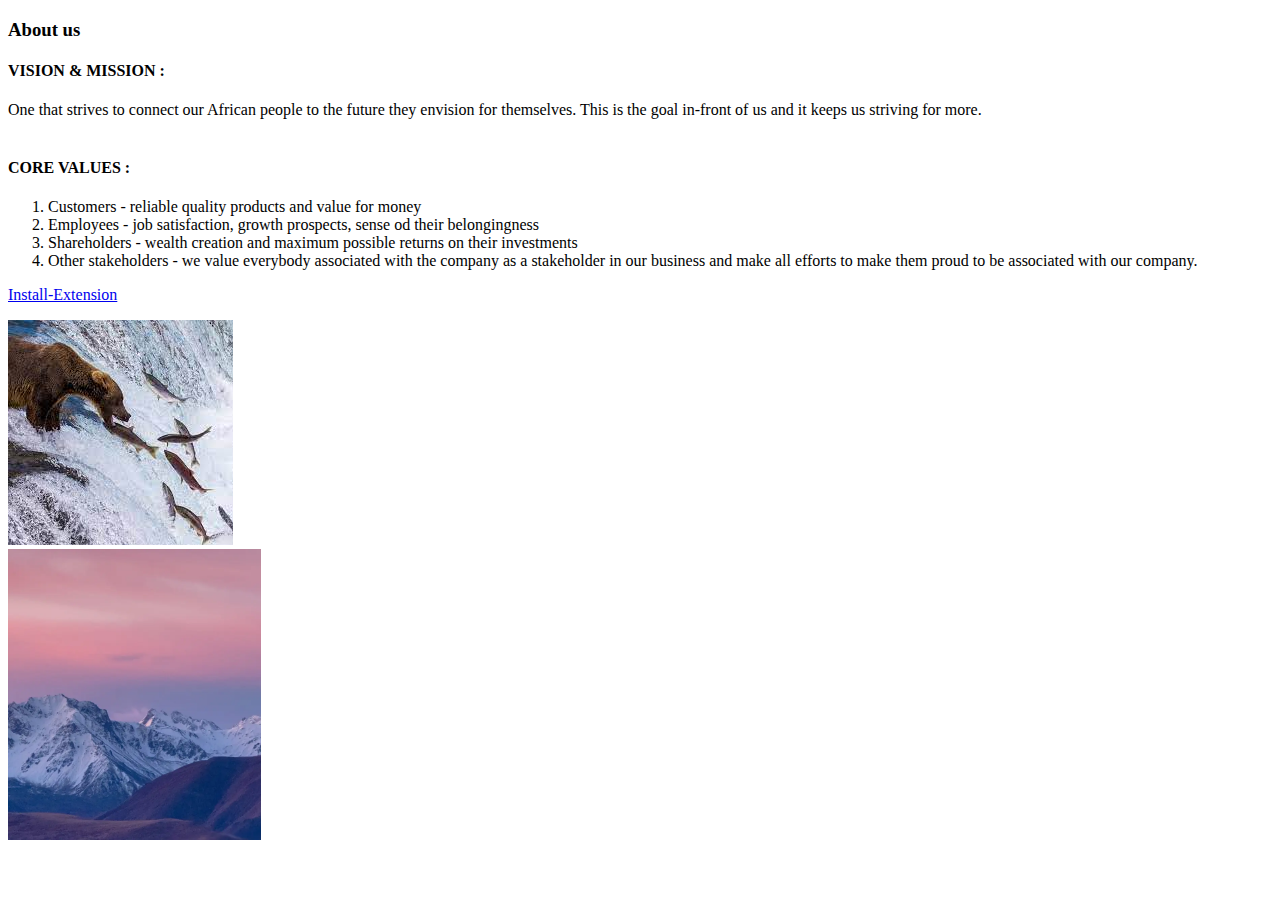
<file: index.html>
<!DOCTYPE html>
<html lang="en">
<head>
    <meta charset="UTF-8">
    <meta name="viewport" content="width=device-width, initial-scale=1.0">
    <title>Intro-Workshop-Moringa</title>
</head>
<body>
    <section class="about-us-section">
        <div class="container">

            <div class="about-main-content clearfix">
                <div class="text float-left">
                    <div class="theme-title">
                        <h3>About us</h3>
                    
                    
<h4>VISION & MISSION :</h4>
 One that strives to connect our African people to the future they envision for themselves.  This is the goal in-front of us and it keeps us striving for more.
</br></br>
<h4>CORE VALUES :</h4>
<ol>
    <li>Customers - reliable quality products and value for money</li>
    <li>Employees - job satisfaction, growth prospects, sense od their belongingness</li>
    <li>Shareholders - wealth creation and maximum possible returns on their investments</li>
    <li>Other stakeholders - we value everybody associated with the company as a stakeholder in our business and make all efforts to make them proud to be associated with our company.</li>
</ol>

<section>
    <a href="install-extension.html" target="_blank">Install-Extension</a>
</section>

</p>


        
                
                        <div ><img src="img/patiently-waiting.jpg" alt="Image"></div>
                    
                        <div ><img src="img/photo-masthead-375-b8ae1548.webp" alt="Image" height="10%" width="20%"></div>
                    
                

           
    </section> 
</body>
</html>
</file>
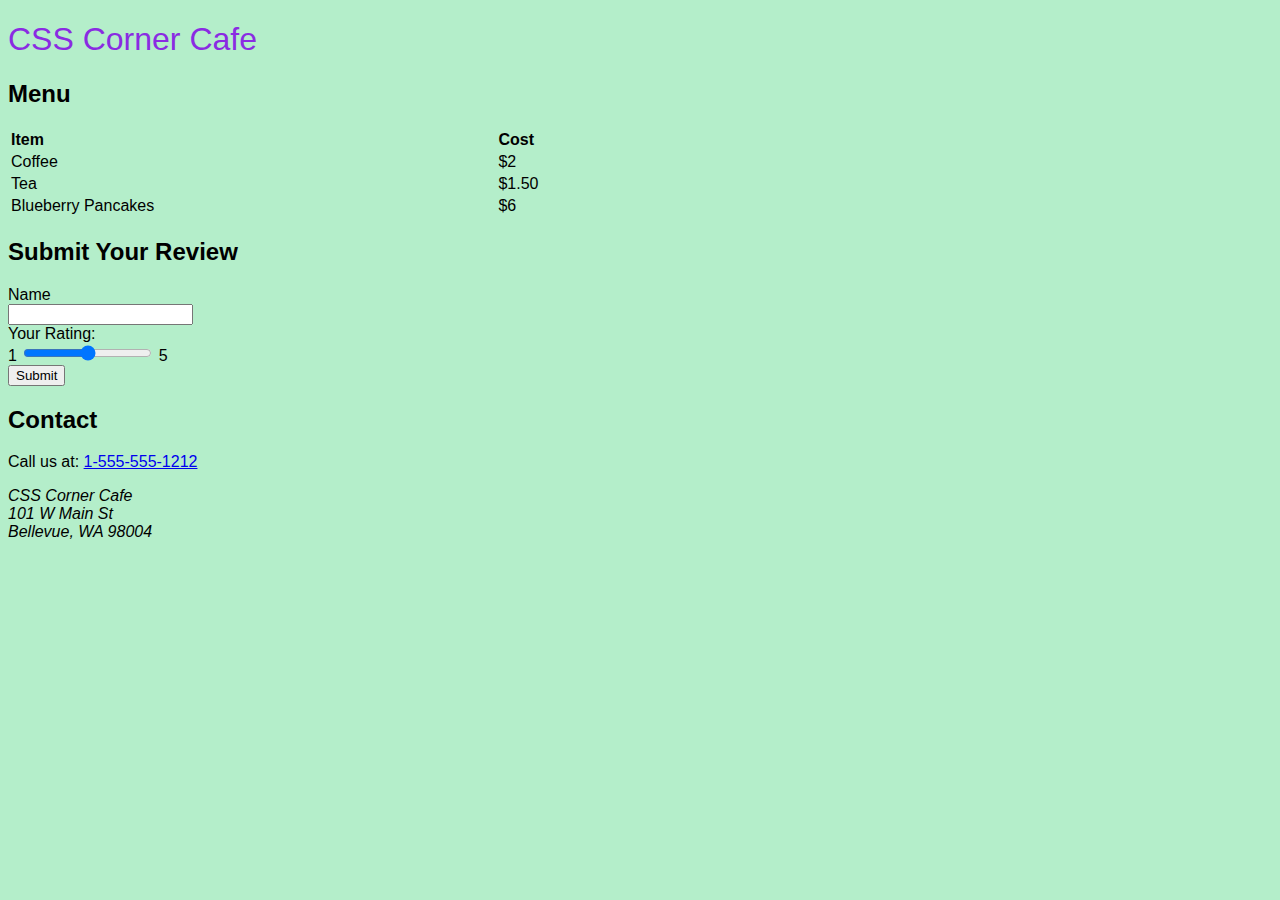
<file: css-corner-cafe.html>
<!DOCTYPE html>
<html lang="en">
<head>
    <meta charset="UTF-8">
    <meta name="viewport" content="width=device-width, initial-scale=1.0">
    <title>CSS Practice: Css Corner Cafe</title>

    <link rel="stylesheet" href="css/cafe-styles.css" />
</head>
<body>
   <h1>CSS Corner Cafe</h1> 
   <section>
    <h2>Menu</h2>
    <table>
        <thead>
            <tr>
                <th>Item</th>
                <th>Cost</th>
            </tr>
        </thead>
        <tbody>
            <tr>
                <td>Coffee</td>
                <td>$2</td>
            </tr>
            <tr>
                <td>Tea</td>
                <td>$1.50</td>
            </tr>
            <tr>
                <td>Blueberry Pancakes</td>
                <td>$6</td>
            </tr>
        </tbody>
    </table>
   </section>

   <section>
    <h2>Submit Your Review</h2>
    <form action="https://us-central1-nucamp-production.cloudfunctions.net/post/formdata" method="post">
        <label for="name">Name</label>
        <input type="text" id="name" name="name" />
        <label for="rating">Your Rating: </label>
        1 <input type="range" id="rating" name="rating" min="1" max="5" /> 5
        <input type="submit" id="submit-btn" />
    </form>
   </section>

   <section>
    <h2>Contact</h2>
    <p>Call us at: <a href="tel:+15555551212">1-555-555-1212</a> </p>
    <address>
        CSS Corner Cafe  <br/>
        101 W Main St <br/>
        Bellevue, WA 98004
    </address>
   </section>
</body>
</html>
</file>
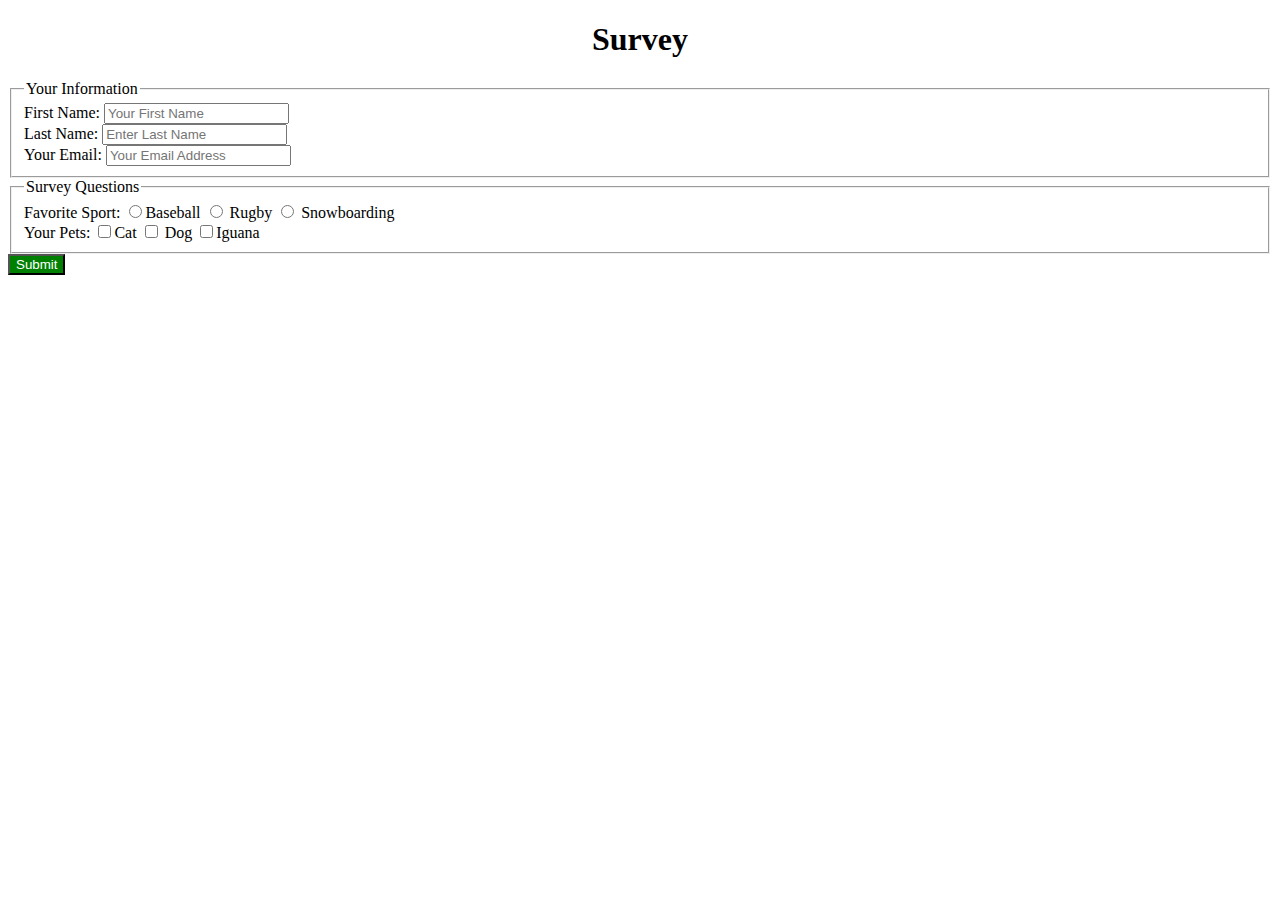
<file: surveyFrom.html>
<!DOCTYPE html>
<html lang="en">
<head>
    <meta charset="UTF-8">
    <meta name="viewport" content="width=device-width, initial-scale=1.0">
    <title>SURVEY FORM</title>
    <link rel="stylesheet" href="css/survey.css" />
    <style>
       
    </style>
</head>
<body>
    <h1>Survey</h1>
    <form action="https://central1-nucamp-production.cloudfunctions.net/post/formdata" method="post">
        <fieldset>
            <legend>Your Information</legend>
            <div>
                <label for="firstName">First Name: </label>
                <input type="text" name="firstName" placeholder="Your First Name"/>
            </div>
            <div>
                <label for="lastName">Last Name:</label>
                 <input type="text" name="lastName" placeholder="Enter Last Name"/>
            </div>
            <div>
                <label for="emailAddress">Your Email:</label>
                 <input type="emai" name="email" placeholder="Your Email Address"/>
            </div>
        </fieldset>
        <fieldset>
            <legend>Survey Questions</legend>
            <div>
                Favorite Sport:
                <input type="radio" name="sport" value="baseball" /><label for="baseball">Baseball</label> 
                <input type="radio" name="sport" value="rugby"/> <label for="rugby">Rugby</label>
                <input type="radio" name="sport" value="snowboarding" /> <label for="snowboarding">Snowboarding </label>
            </div>
            <div>
                Your Pets:
                <input type="checkbox" name="pets" value="cat" /><label for="cat">Cat</label> 
                <input type="checkbox" name="pets" value="dog" /> <label for="dog">Dog</label>
                <input type="checkbox" name="pets" value="iguana" /><label for="iguana">Iguana</label> 
            </div>
        </fieldset>
        <input type="submit" id="submit-btn"/>
    </form>
</body>
</html>
</file>
<file: css/cafe-styles.css>
body {
    background: #b4eeca;
    font-family: Tahoma, Arial, sans-serif;
}

h1 {
    color: blueviolet;
    font: 32px Garamond, Helvetica, serif;
}

table {
    width: 50%;
}

thead {
    text-align: left;
}

label {
    display: block;
}

#submit-btn {
    display: block;
}
</file>
<file: css/survey.css>
h1{
    text-align: center;
}

.survey-form{
    width: 80%;
    margin: auto;
}

#submit-btn{
    background: green;
    color: white;
}
</file>
